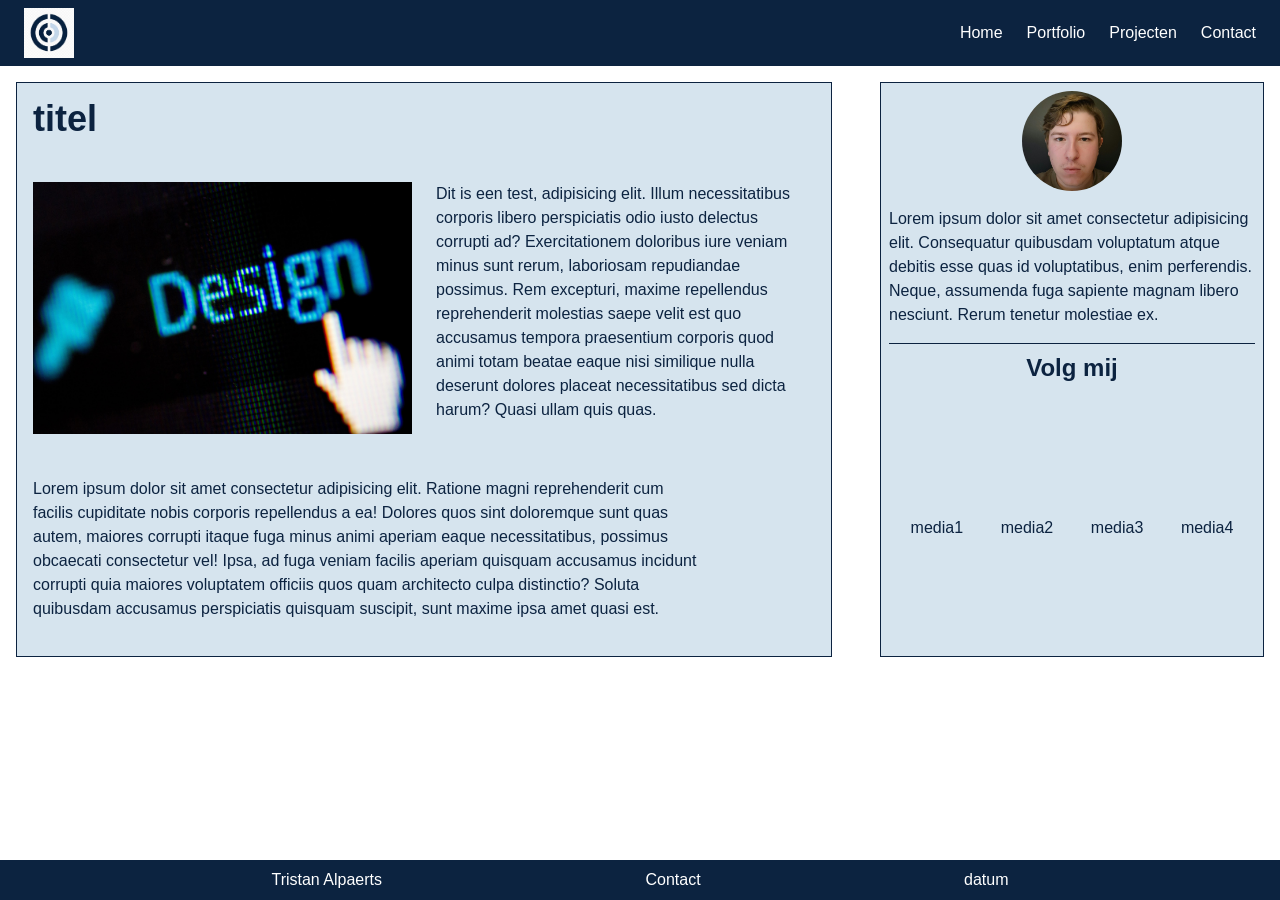
<file: index.html>
<!doctype html>
<html lang="nl-BE">
  <head>
    <meta charset="UTF-8" />
    <meta name="viewport" content="width=device-width, initial-scale=1.0" />
    <title>Tristan Alpaerts — portfolio systeem- en netwerkbeheer</title>
    <meta
      name="description"
      content="Homepagina van de portfolio van Tristan Alpaerts, student systeem- en netwerkbeheer aan AP Hogeschool. Bekijk mijn projecten en neem contact op."
    />
    <link rel="stylesheet" href="css/tailwind.css" />
    <link rel="stylesheet" href="css/style.css" />
  </head>
  <body class="flex flex-col min-h-screen">
    <header class="p-2 flex justify-between items-center">
      <img
        class="ml-4"
        src="assets/images/logodeelopdracht.png"
        alt="logo"
        width="50"
      />
      <nav class="mr-4">
        <ul class="flex flex-wrap justify-between gap-6">
          <li><a href="index.html">Home</a></li>
          <li><a href="portfolio.html">Portfolio</a></li>
          <li><a href="project.html">Projecten</a></li>
          <li><a href="contact.html">Contact</a></li>
        </ul>
      </nav>
    </header>
    <div class="md:grid grid-cols-3 gap-4">
      <main class="sm:grid grid-cols-2 gap-6 border m-4 p-4 col-span-2">
        <h1 class="col-span-2 text-4xl font-bold">titel</h1>
        <img
          src="assets/images/designscherm.jpg"
          alt="foto computer met designknop"
          width="600"
        />
        <p class="max-w-2xl">
          Dit is een test, adipisicing elit. Illum necessitatibus corporis
          libero perspiciatis odio iusto delectus corrupti ad? Exercitationem
          doloribus iure veniam minus sunt rerum, laboriosam repudiandae
          possimus. Rem excepturi, maxime repellendus reprehenderit molestias
          saepe velit est quo accusamus tempora praesentium corporis quod animi
          totam beatae eaque nisi similique nulla deserunt dolores placeat
          necessitatibus sed dicta harum? Quasi ullam quis quas.
        </p>
        <p class="col-span-2 max-w-2xl">
          Lorem ipsum dolor sit amet consectetur adipisicing elit. Ratione magni
          reprehenderit cum facilis cupiditate nobis corporis repellendus a ea!
          Dolores quos sint doloremque sunt quas autem, maiores corrupti itaque
          fuga minus animi aperiam eaque necessitatibus, possimus obcaecati
          consectetur vel! Ipsa, ad fuga veniam facilis aperiam quisquam
          accusamus incidunt corrupti quia maiores voluptatem officiis quos quam
          architecto culpa distinctio? Soluta quibusdam accusamus perspiciatis
          quisquam suscipit, sunt maxime ipsa amet quasi est.
        </p>
      </main>
      <aside class="border m-4 p-2">
        <img
          class="mx-auto mb-4 rounded-full"
          src="assets/images/profesionele-foto.jpg"
          alt="profesionele foto"
          width="100"
          height="100"
        />
        <p class="mb-4 max-w-2xl">
          Lorem ipsum dolor sit amet consectetur adipisicing elit. Consequatur
          quibusdam voluptatum atque debitis esse quas id voluptatibus, enim
          perferendis. Neque, assumenda fuga sapiente magnam libero nesciunt.
          Rerum tenetur molestiae ex.
        </p>
        <h2 class="border-t text-center text-2xl font-bold p-2 mb-4">
          Volg mij
        </h2>
        <div class="flex flex-wrap justify-evenly items-center gap-4 h-60">
          <a href="#">media1</a>
          <a href="#">media2</a>
          <a href="#">media3</a>
          <a href="#">media4</a>
        </div>
      </aside>
    </div>
    <footer class="flex justify-evenly items-center mt-auto p-2">
      <p>Tristan Alpaerts</p>
      <a href="contact.html">Contact</a>
      <p>datum</p>
    </footer>
  </body>
</html>
</file>
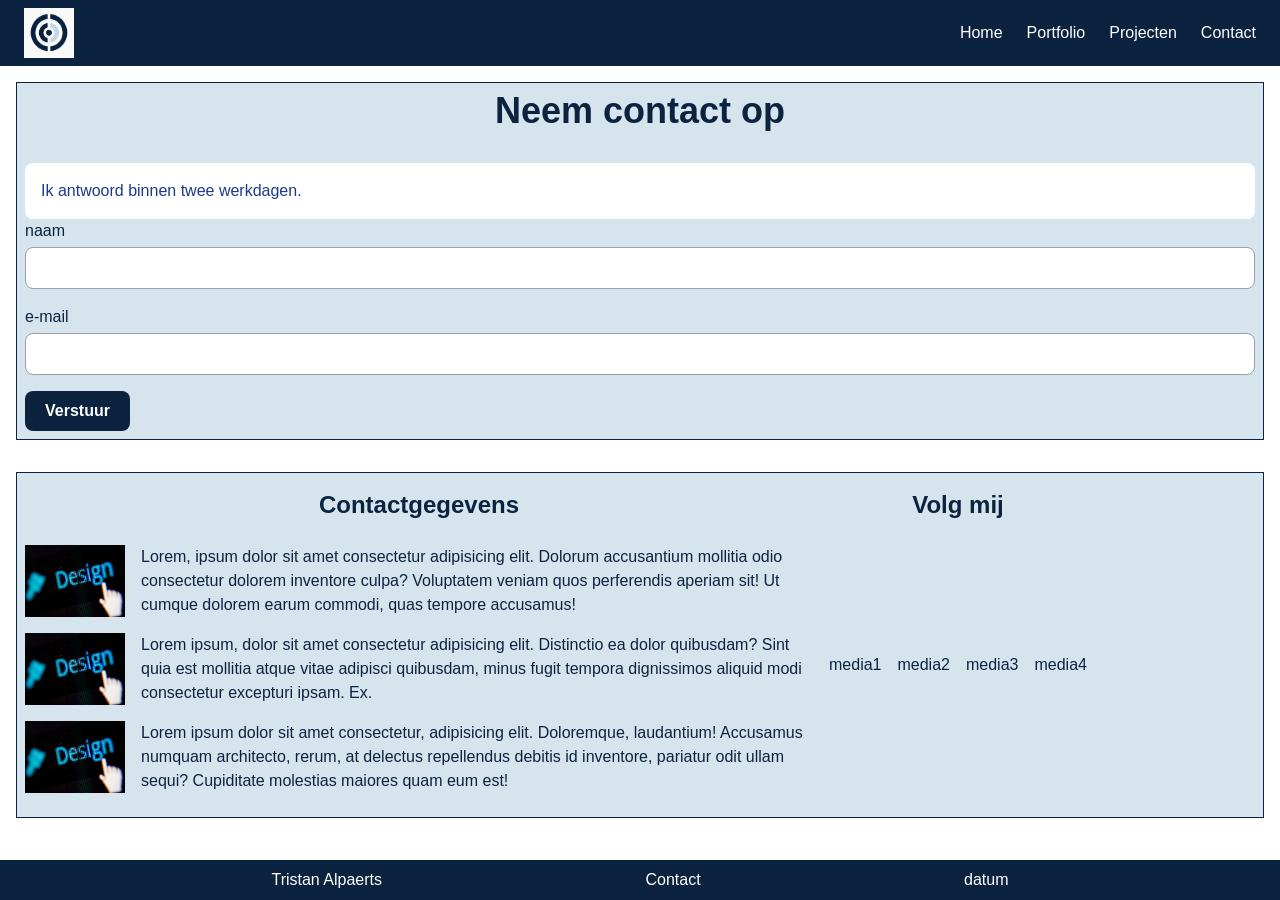
<file: contact.html>
<!doctype html>
<html lang="nl-BE">
  <head>
    <meta charset="UTF-8" />
    <meta name="viewport" content="width=device-width, initial-scale=1.0" />
    <title>Tristan Alpaerts — contact systeem- en netwerkbeheer</title>
    <meta
      name="description"
      content="Contactpagina van Tristan Alpaerts, student systeem- en netwerkbeheer aan AP Hogeschool. Bekijk mijn projecten en neem contact op."
    />
    <link rel="stylesheet" href="css/tailwind.css" />
    <link rel="stylesheet" href="css/style.css" />
  </head>
  <body class="flex flex-col min-h-screen">
    <header class="p-2 flex justify-between items-center">
      <img
        class="ml-4"
        src="assets/images/logodeelopdracht.png"
        alt="logo"
        width="50"
      />
      <nav class="mr-4">
        <ul class="flex flex-wrap justify-between gap-6">
          <li><a href="index.html">Home</a></li>
          <li><a href="portfolio.html">Portfolio</a></li>
          <li><a href="project.html">Projecten</a></li>
          <li><a href="contact.html">Contact</a></li>
        </ul>
      </nav>
    </header>
    <div class="grid 2xl:grid-cols-3">
      <main class="grid border m-4 p-2 2xl:col-span-2">
        <h1 class="text-4xl font-bold mb-4 text-center">Neem contact op</h1>
        <p class="mt-4 rounded-lg bg-white p-4 text-blue-900">
          Ik antwoord binnen twee werkdagen.
        </p>
        <form
          name="contact"
          method="POST"
          data-netlify="true"
          class="space-y-4"
        >
          <div>
            <label for="naam" class="block font-medium">naam</label>
            <input
              type="text"
              id="naam"
              name="naam"
              autocomplete="name"
              required
              class="peer mt-1 w-full rounded-lg border border-gray-400 bg-white px-3 py-2 user-invalid:border-red-700 focus-visible:outline-2 focus-visible:outline-offset-2 focus-visible:outline-blue-700"
            />
          </div>
          <div>
            <label for="email" class="block font-medium">e-mail</label>
            <input
              type="email"
              id="email"
              name="email"
              autocomplete="email"
              required
              class="peer mt-1 w-full rounded-lg border border-gray-400 bg-white px-3 py-2 user-invalid:border-red-700 focus-visible:outline-2 focus-visible:outline-offset-2 focus-visible:outline-blue-700"
            />
          </div>
          <button
            type="submit"
            class="rounded-lg donkerblauw px-5 py-2 font-semibold hover:bgblue-800 focus-visible:outline-2 focus-visible:outline-offset-2 focus-visible:outline-blue700"
          >
            Verstuur
          </button>
        </form>
      </main>
      <aside class="md:flex gap-4 border m-4 p-2">
        <div>
          <h2 class="text-center text-2xl font-bold p-2 mb-4">
            Contactgegevens
          </h2>
          <ul>
            <li class="flex gap-4 mb-4">
              <img
                src="assets/images/designscherm.jpg"
                alt="logo email"
                width="100"
              />
              <p class="max-w-2xl">
                Lorem, ipsum dolor sit amet consectetur adipisicing elit.
                Dolorum accusantium mollitia odio consectetur dolorem inventore
                culpa? Voluptatem veniam quos perferendis aperiam sit! Ut cumque
                dolorem earum commodi, quas tempore accusamus!
              </p>
            </li>
            <li class="flex gap-4 mb-4">
              <img
                src="assets/images/designscherm.jpg"
                alt="logo GSM nummer"
                width="100"
              />
              <p class="max-w-2xl">
                Lorem ipsum, dolor sit amet consectetur adipisicing elit.
                Distinctio ea dolor quibusdam? Sint quia est mollitia atque
                vitae adipisci quibusdam, minus fugit tempora dignissimos
                aliquid modi consectetur excepturi ipsam. Ex.
              </p>
            </li>
            <li class="flex gap-4 mb-4">
              <img
                src="assets/images/designscherm.jpg"
                alt="logo adres"
                width="100"
              />
              <p class="max-w-2xl">
                Lorem ipsum dolor sit amet consectetur, adipisicing elit.
                Doloremque, laudantium! Accusamus numquam architecto, rerum, at
                delectus repellendus debitis id inventore, pariatur odit ullam
                sequi? Cupiditate molestias maiores quam eum est!
              </p>
            </li>
          </ul>
        </div>
        <div>
          <h2
            class="border-t md:border-none text-center text-2xl font-bold p-2 mb-4"
          >
            Volg mij
          </h2>
          <div class="flex flex-wrap justify-evenly items-center gap-4 h-60">
            <a href="#">media1</a>
            <a href="#">media2</a>
            <a href="#">media3</a>
            <a href="#">media4</a>
          </div>
        </div>
      </aside>
    </div>
    <footer class="flex justify-evenly items-center mt-auto p-2">
      <p>Tristan Alpaerts</p>
      <a href="contact.html">Contact</a>
      <p>datum</p>
    </footer>
  </body>
</html>
</file>
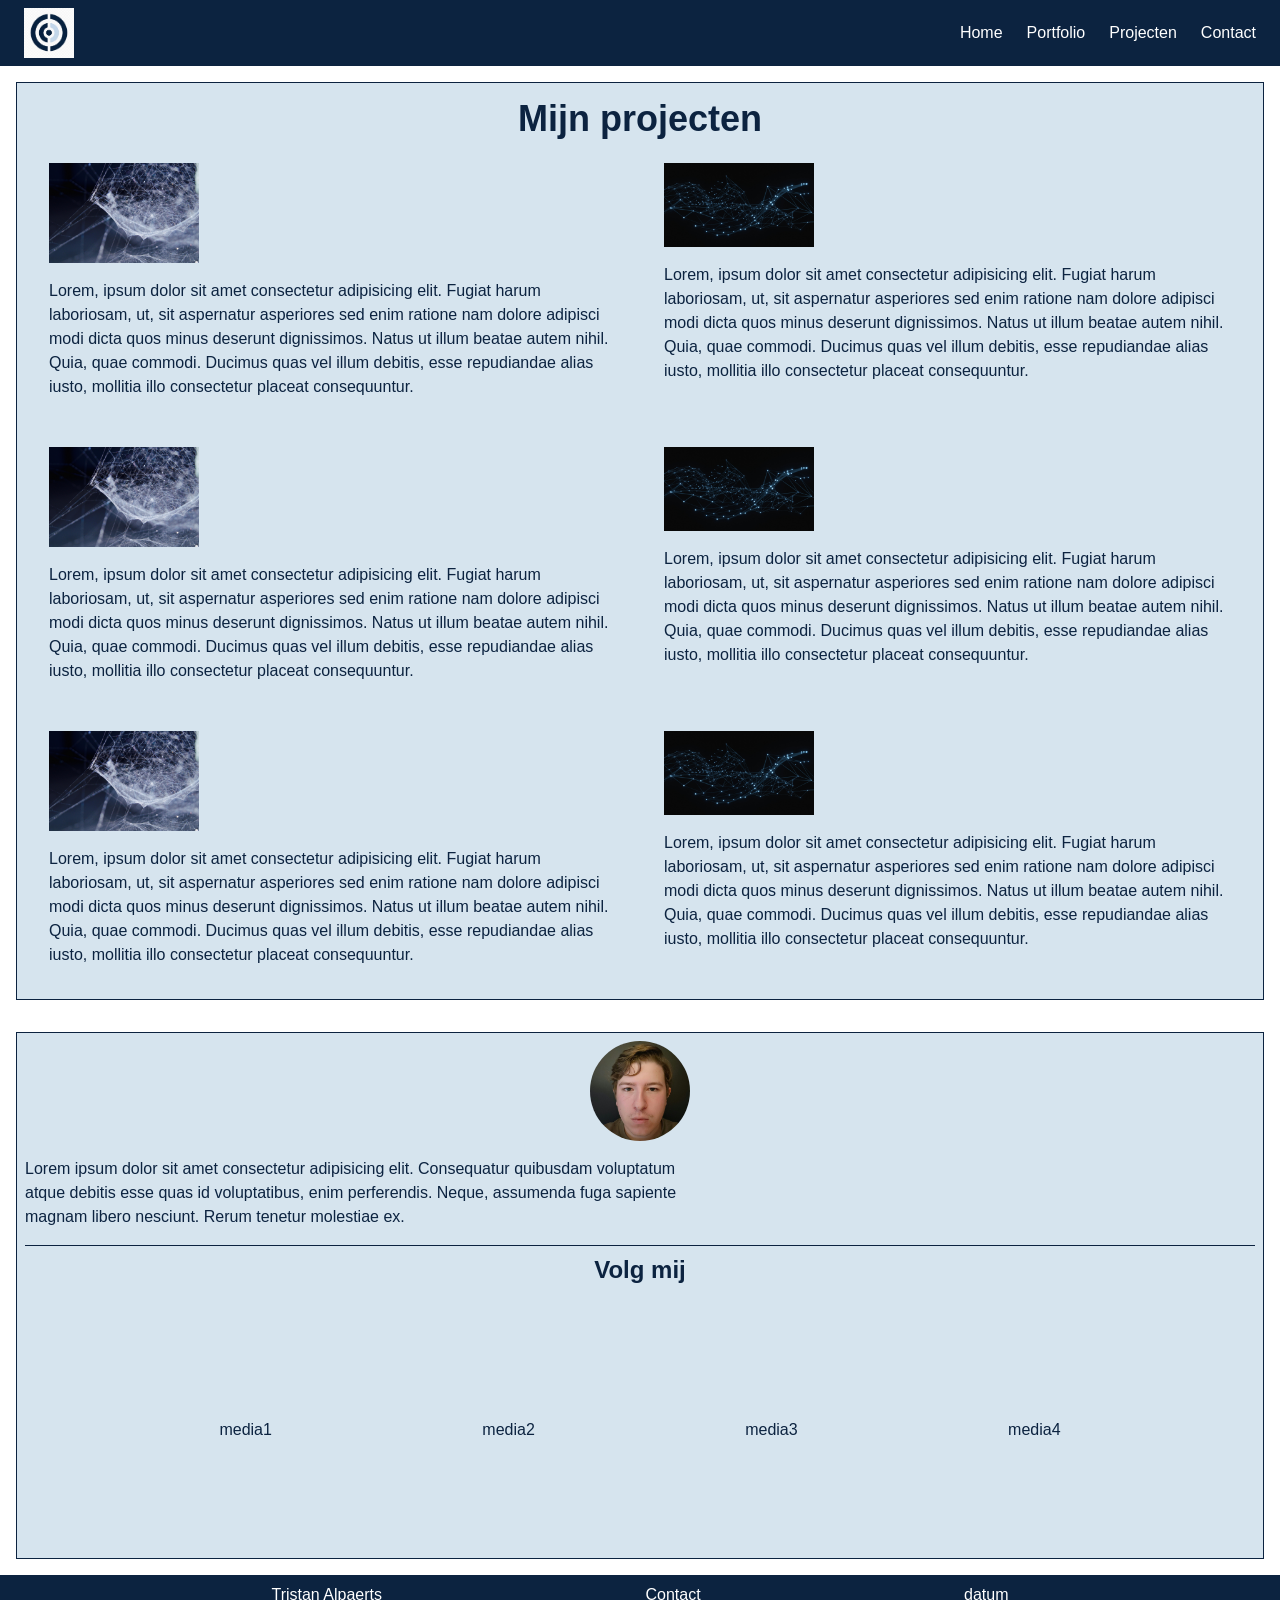
<file: portfolio.html>
<!doctype html>
<html lang="nl-BE">
  <head>
    <meta charset="UTF-8" />
    <meta name="viewport" content="width=device-width, initial-scale=1.0" />
    <title>Tristan Alpaerts — projecten systeem- en netwerkbeheer</title>
    <meta
      name="description"
      content="Portfolio van Tristan Alpaerts, student systeem- en netwerkbeheer aan AP Hogeschool. Bekijk mijn projecten en neem contact op."
    />
    <link rel="stylesheet" href="css/tailwind.css" />
    <link rel="stylesheet" href="css/style.css" />
  </head>
  <body class="flex flex-col min-h-screen">
    <header class="p-2 flex justify-between items-center">
      <img
        class="ml-4"
        src="assets/images/logodeelopdracht.png"
        alt="logo"
        width="50"
      />
      <nav class="mr-4">
        <ul class="flex flex-wrap justify-between gap-6">
          <li><a href="index.html">Home</a></li>
          <li><a href="portfolio.html">Portfolio</a></li>
          <li><a href="project.html">Projecten</a></li>
          <li><a href="contact.html">Contact</a></li>
        </ul>
      </nav>
    </header>
    <div class="grid 2xl:grid-cols-3">
      <main class="border m-4 p-2 2xl:col-span-2">
        <h1 class="text-4xl font-bold text-center m-2">Mijn projecten</h1>
        <ul class="grid grid-cols-1 md:grid-cols-2 gap-4 m-2">
          <li class="flex gap-4 md:block p-4">
            <img
              class="md:mb-4"
              src="assets/images/donkerblauw-web.jpg"
              alt="Project 1"
              width="150"
            />
            <p class="max-w-2xl">
              Lorem, ipsum dolor sit amet consectetur adipisicing elit. Fugiat
              harum laboriosam, ut, sit aspernatur asperiores sed enim ratione
              nam dolore adipisci modi dicta quos minus deserunt dignissimos.
              Natus ut illum beatae autem nihil. Quia, quae commodi. Ducimus
              quas vel illum debitis, esse repudiandae alias iusto, mollitia
              illo consectetur placeat consequuntur.
            </p>
          </li>
          <li class="flex gap-4 md:block p-4">
            <img
              class="md:mb-4"
              src="assets/images/blauwweb.jpg"
              alt="Project 2"
              width="150"
            />
            <p class="max-w-2xl">
              Lorem, ipsum dolor sit amet consectetur adipisicing elit. Fugiat
              harum laboriosam, ut, sit aspernatur asperiores sed enim ratione
              nam dolore adipisci modi dicta quos minus deserunt dignissimos.
              Natus ut illum beatae autem nihil. Quia, quae commodi. Ducimus
              quas vel illum debitis, esse repudiandae alias iusto, mollitia
              illo consectetur placeat consequuntur.
            </p>
          </li>
          <li class="flex gap-4 md:block p-4">
            <img
              class="md:mb-4"
              src="assets/images/donkerblauw-web.jpg"
              alt="Project 3"
              width="150"
            />
            <p class="max-w-2xl">
              Lorem, ipsum dolor sit amet consectetur adipisicing elit. Fugiat
              harum laboriosam, ut, sit aspernatur asperiores sed enim ratione
              nam dolore adipisci modi dicta quos minus deserunt dignissimos.
              Natus ut illum beatae autem nihil. Quia, quae commodi. Ducimus
              quas vel illum debitis, esse repudiandae alias iusto, mollitia
              illo consectetur placeat consequuntur.
            </p>
          </li>
          <li class="flex gap-4 md:block p-4">
            <img
              class="md:mb-4"
              src="assets/images/blauwweb.jpg"
              alt="Project 4"
              width="150"
            />
            <p class="max-w-2xl">
              Lorem, ipsum dolor sit amet consectetur adipisicing elit. Fugiat
              harum laboriosam, ut, sit aspernatur asperiores sed enim ratione
              nam dolore adipisci modi dicta quos minus deserunt dignissimos.
              Natus ut illum beatae autem nihil. Quia, quae commodi. Ducimus
              quas vel illum debitis, esse repudiandae alias iusto, mollitia
              illo consectetur placeat consequuntur.
            </p>
          </li>
          <li class="flex gap-4 md:block p-4">
            <img
              class="md:mb-4"
              src="assets/images/donkerblauw-web.jpg"
              alt="Project 3"
              width="150"
            />
            <p class="max-w-2xl">
              Lorem, ipsum dolor sit amet consectetur adipisicing elit. Fugiat
              harum laboriosam, ut, sit aspernatur asperiores sed enim ratione
              nam dolore adipisci modi dicta quos minus deserunt dignissimos.
              Natus ut illum beatae autem nihil. Quia, quae commodi. Ducimus
              quas vel illum debitis, esse repudiandae alias iusto, mollitia
              illo consectetur placeat consequuntur.
            </p>
          </li>
          <li class="flex gap-4 md:block p-4">
            <img
              class="md:mb-4"
              src="assets/images/blauwweb.jpg"
              alt="Project 4"
              width="150"
            />
            <p class="max-w-2xl">
              Lorem, ipsum dolor sit amet consectetur adipisicing elit. Fugiat
              harum laboriosam, ut, sit aspernatur asperiores sed enim ratione
              nam dolore adipisci modi dicta quos minus deserunt dignissimos.
              Natus ut illum beatae autem nihil. Quia, quae commodi. Ducimus
              quas vel illum debitis, esse repudiandae alias iusto, mollitia
              illo consectetur placeat consequuntur.
            </p>
          </li>
        </ul>
      </main>
      <aside class="border m-4 p-2">
        <img
          class="mx-auto mb-4 rounded-full"
          src="assets/images/profesionele-foto.jpg"
          alt="profesionele foto"
          width="100"
          height="100"
        />
        <p class="mb-4 max-w-2xl">
          Lorem ipsum dolor sit amet consectetur adipisicing elit. Consequatur
          quibusdam voluptatum atque debitis esse quas id voluptatibus, enim
          perferendis. Neque, assumenda fuga sapiente magnam libero nesciunt.
          Rerum tenetur molestiae ex.
        </p>
        <h2 class="border-t text-center text-2xl font-bold p-2 mb-4">
          Volg mij
        </h2>
        <div class="flex flex-wrap justify-evenly items-center gap-4 h-60">
          <a href="#">media1</a>
          <a href="#">media2</a>
          <a href="#">media3</a>
          <a href="#">media4</a>
        </div>
      </aside>
    </div>
    <footer class="flex justify-evenly items-center mt-auto p-2">
      <p>Tristan Alpaerts</p>
      <a href="contact.html">Contact</a>
      <p>datum</p>
    </footer>
  </body>
</html>
</file>
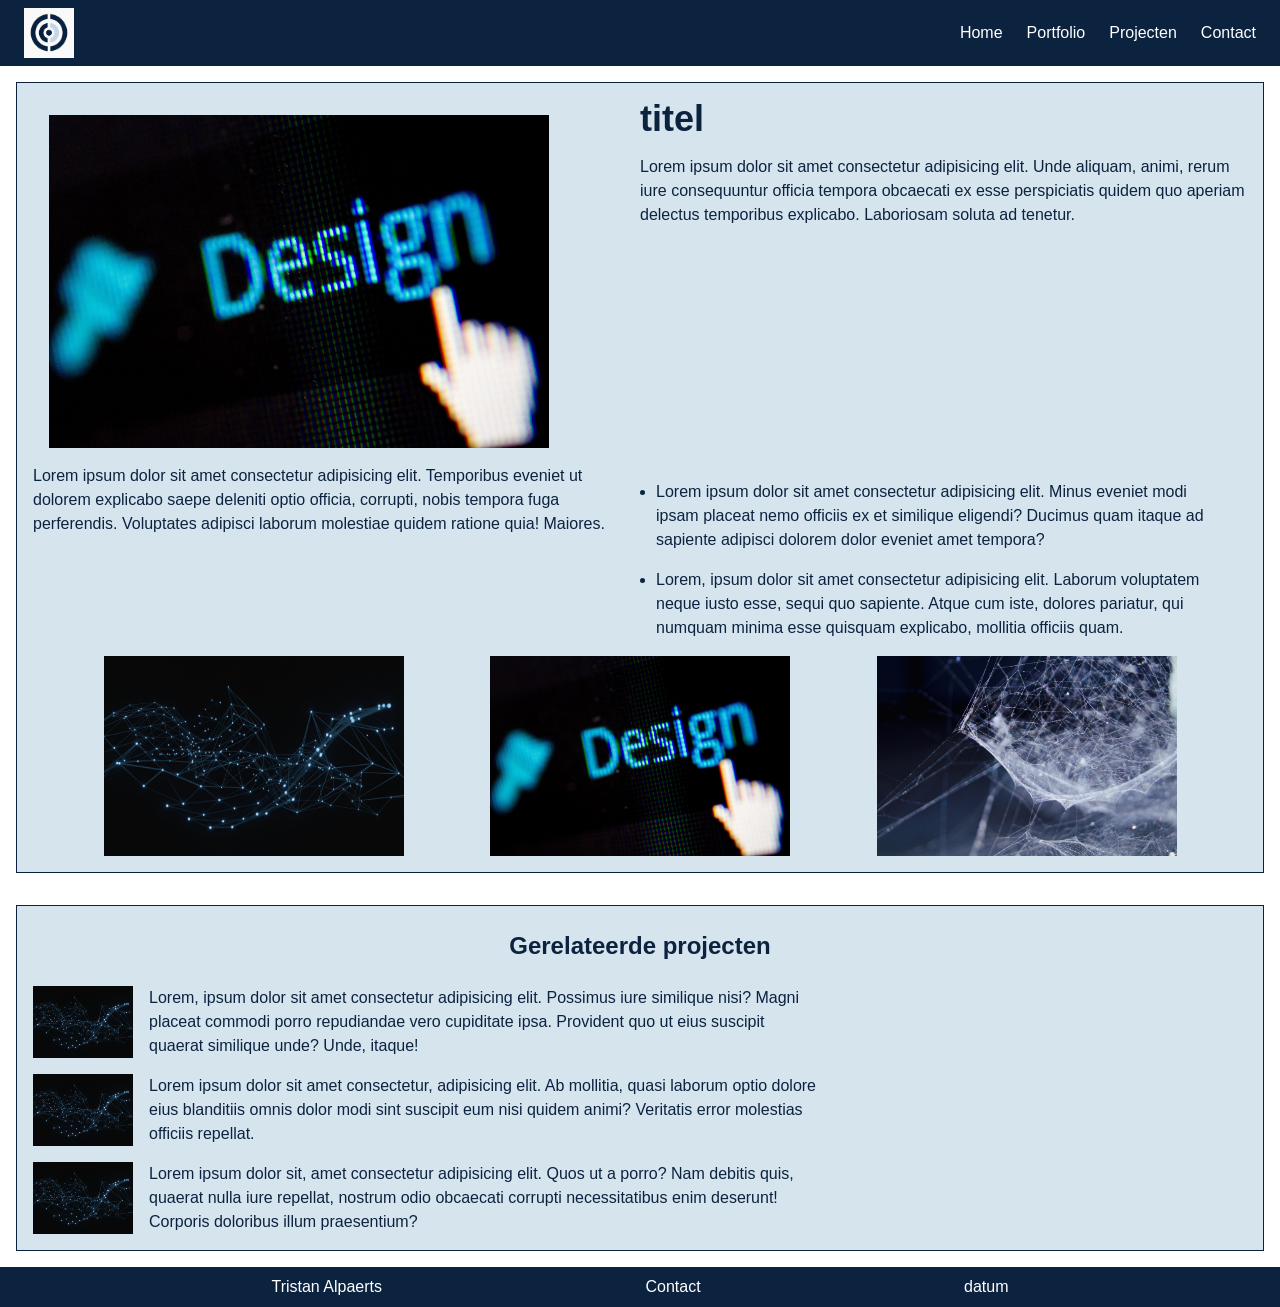
<file: project.html>
<!doctype html>
<html lang="nl-BE">
  <head>
    <meta charset="UTF-8" />
    <meta name="viewport" content="width=device-width, initial-scale=1.0" />
    <title>Tristan Alpaerts — project 1 systeem- en netwerkbeheer</title>
    <meta
      name="description"
      content="Portfolio van Tristan Alpaerts, student systeem- en netwerkbeheer aan AP Hogeschool. Bekijk mijn projecten en neem contact op."
    />
    <link rel="stylesheet" href="css/tailwind.css" />
    <link rel="stylesheet" href="css/style.css" />
  </head>
  <body class="flex flex-col min-h-screen">
    <header class="p-2 flex justify-between items-center">
      <img
        class="ml-4"
        src="assets/images/logodeelopdracht.png"
        alt="logo"
        width="50"
      />
      <nav class="mr-4">
        <ul class="flex flex-wrap justify-between gap-6">
          <li><a href="index.html">Home</a></li>
          <li><a href="portfolio.html">Portfolio</a></li>
          <li><a href="project.html">Projecten</a></li>
          <li><a href="contact.html">Contact</a></li>
        </ul>
      </nav>
    </header>
    <main class="border m-4 p-4">
      <div class="md:grid grid-cols-2">
        <img
          class="m-4 2xl:row-span-3"
          src="assets/images/designscherm.jpg"
          alt="project foto"
          width="500"
        />
        <div>
          <h1 class="col-span-2 text-4xl font-bold mb-4">titel</h1>
          <p class="max-w-2xl mb-4">
            Lorem ipsum dolor sit amet consectetur adipisicing elit. Unde
            aliquam, animi, rerum iure consequuntur officia tempora obcaecati ex
            esse perspiciatis quidem quo aperiam delectus temporibus explicabo.
            Laboriosam soluta ad tenetur.
          </p>
        </div>
        <p class="max-w-2xl mb-4">
          Lorem ipsum dolor sit amet consectetur adipisicing elit. Temporibus
          eveniet ut dolorem explicabo saepe deleniti optio officia, corrupti,
          nobis tempora fuga perferendis. Voluptates adipisci laborum molestiae
          quidem ratione quia! Maiores.
        </p>
        <ul>
          <li class="max-w-2xl m-4 list-disc">
            Lorem ipsum dolor sit amet consectetur adipisicing elit. Minus
            eveniet modi ipsam placeat nemo officiis ex et similique eligendi?
            Ducimus quam itaque ad sapiente adipisci dolorem dolor eveniet amet
            tempora?
          </li>
          <li class="max-w-2xl m-4 list-disc">
            Lorem, ipsum dolor sit amet consectetur adipisicing elit. Laborum
            voluptatem neque iusto esse, sequi quo sapiente. Atque cum iste,
            dolores pariatur, qui numquam minima esse quisquam explicabo,
            mollitia officiis quam.
          </li>
        </ul>
      </div>
      <div class="flex flex-wrap gap-4 justify-evenly">
        <img src="assets/images/blauwweb.jpg" alt="detailfoto 1" width="300" />
        <img
          src="assets/images/designscherm.jpg"
          alt="detailfoto 2"
          width="300"
        />
        <img
          src="assets/images/donkerblauw-web.jpg"
          alt="detailfoto 3"
          width="300"
        />
      </div>
    </main>
    <aside class="border m-4 p-4">
      <h2 class="text-center text-2xl font-bold p-2 mb-4">
        Gerelateerde projecten
      </h2>
      <ul>
        <li class="flex gap-4 mb-4">
          <img
            src="assets/images/blauwweb.jpg"
            alt="Gerelateerd project 1"
            width="100"
          />
          <p class="max-w-2xl">
            Lorem, ipsum dolor sit amet consectetur adipisicing elit. Possimus
            iure similique nisi? Magni placeat commodi porro repudiandae vero
            cupiditate ipsa. Provident quo ut eius suscipit quaerat similique
            unde? Unde, itaque!
          </p>
        </li>
        <li class="flex gap-4 mb-4">
          <img
            src="assets/images/blauwweb.jpg"
            alt="Gerelateerd project 2"
            width="100"
          />
          <p class="max-w-2xl">
            Lorem ipsum dolor sit amet consectetur, adipisicing elit. Ab
            mollitia, quasi laborum optio dolore eius blanditiis omnis dolor
            modi sint suscipit eum nisi quidem animi? Veritatis error molestias
            officiis repellat.
          </p>
        </li>
        <li class="flex gap-4">
          <img
            src="assets/images/blauwweb.jpg"
            alt="Gerelateerd project 3"
            width="100"
          />
          <p class="max-w-2xl">
            Lorem ipsum dolor sit, amet consectetur adipisicing elit. Quos ut a
            porro? Nam debitis quis, quaerat nulla iure repellat, nostrum odio
            obcaecati corrupti necessitatibus enim deserunt! Corporis doloribus
            illum praesentium?
          </p>
        </li>
      </ul>
    </aside>
    <footer class="flex justify-evenly items-center mt-auto p-2">
      <p>Tristan Alpaerts</p>
      <a href="contact.html">Contact</a>
      <p>datum</p>
    </footer>
  </body>
</html>
</file>
<file: css/style.css>
/* Eigen css */
body {
  background-color: white;
  color: #0c2340;
}

header,
footer {
  background-color: #0c2340;
  color: white;
}

main,
aside {
  background-color: #d6e4ee;
}

.donkerblauw {
  background-color: #0c2340;
  color: white;
}
</file>
